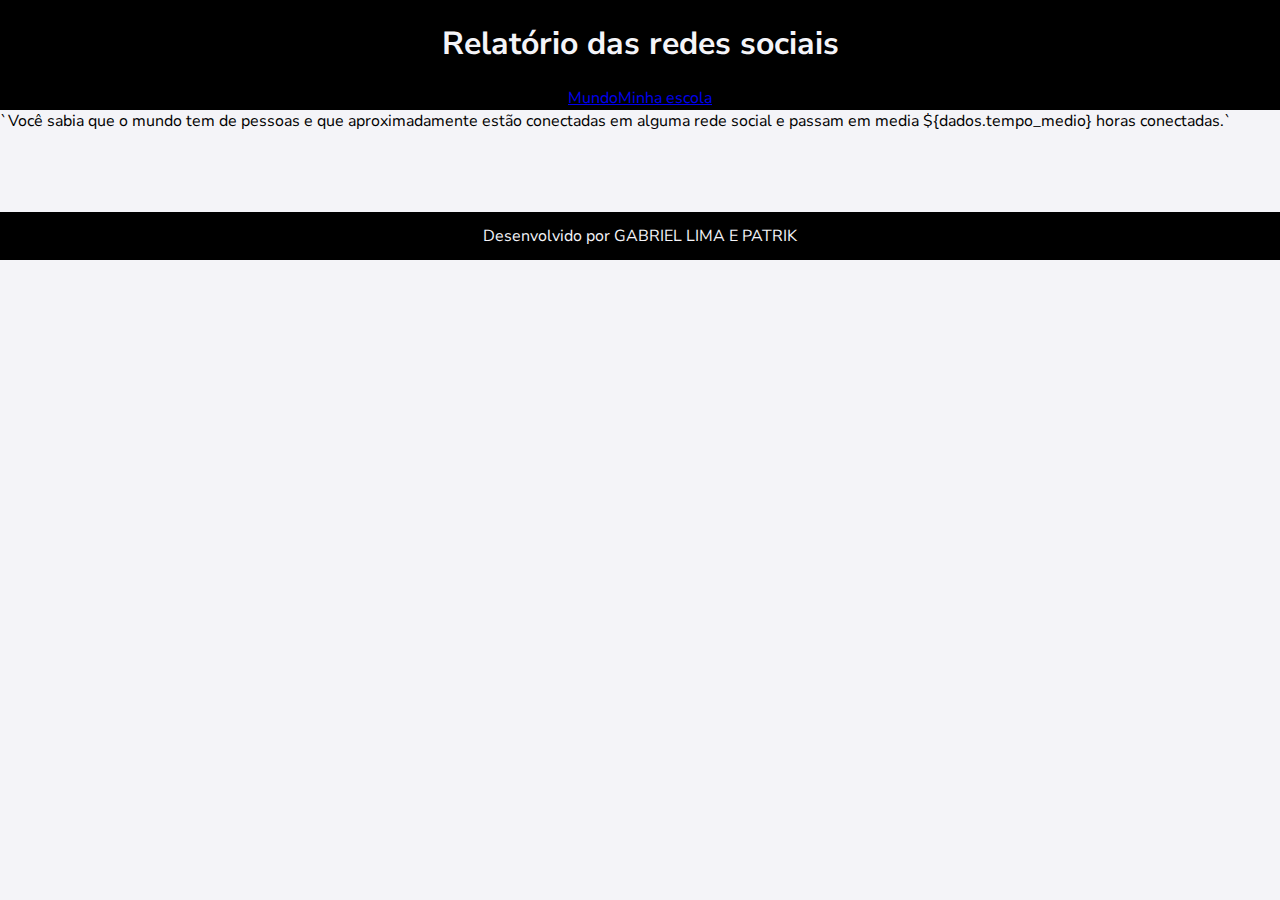
<file: index.html>
<!DOCTYPE html>
<html lang="pt-br">
<head>
<meta charset="UTF-8">
<meta name="viewport" content="width=device-width,initial-scale=1.0">
<title>Redes Sociais</title>
<link rel="stylesheet" href="style.css">
</head>
<body>
<header>
    <h1>Relatório das redes sociais</h1>
    <nav>
    <a href="index.html">Mundo</a>
    <a href="#">Minha escola</a>
    </nav>
    </header>
`Você sabia que o mundo tem de pessoas e
que aproximadamente estão conectadas em alguma rede
social e passam em media

<span>${dados.tempo_medio}</span> horas conectadas.`
<main class="graficos-section">
    <section id="graficos-container"  class="graficos-container">
    <!-- crie os gráficos aqui -->
    </section>
     </main>
 <footer>
    <p>Desenvolvido por GABRIEL LIMA E PATRIK</p>
     </footer>
     <script type="module" src="informacoesGlobais.js"></script>
</body>
</html>
</file>
<file: style.css>
@import
url('https://fonts.googleapis.com/css2?family=Nunito+Sans:ital,opsz,wght@0,6..12,200..1000;1,6..12,200..1000&display=swap');

:root {
    --bg-color: #f4f4f8;
    --primary-color: #000000;
    --secundary-color: #433878;
    --font: "Nunito Sans", sans-serif;
    }
    body {
        background-color: var(--bg-color);
        color: var(--primary-color);
        font-family: var(--font);
        height: 100vh;
        margin: 0;
    }
        header {
            background-color: var(--primary-color);
            text-align: center;
            padding: 1px;

        }
            h1 {
                font-size: 2rem;
                color: var(--bg-color);
                font-weight: 700;
        }
        nav {
            display: flex;
            justify-content: center;
            font-weight: 400;
            }
            nav a:hover {
                text-decoration: none;
                color: var(--bg-color);
                margin: 0rem 2rem 3rem 0rem;
                font-size: 12rem;
            }
            footer {
                display: flex;
                align-items: center;
                justify-content: center;
                background-color: var(--primary-color);
                color: var(--bg-color);
                width: 100%;
                height: 3rem;
                margin-top: 2rem;
            }
            .graficos-container {
                margin: 5rem;
                }
                .graficos-container__texto {
                    font-size: 1.3rem;
                    text-align: center;
                    }
</file>
